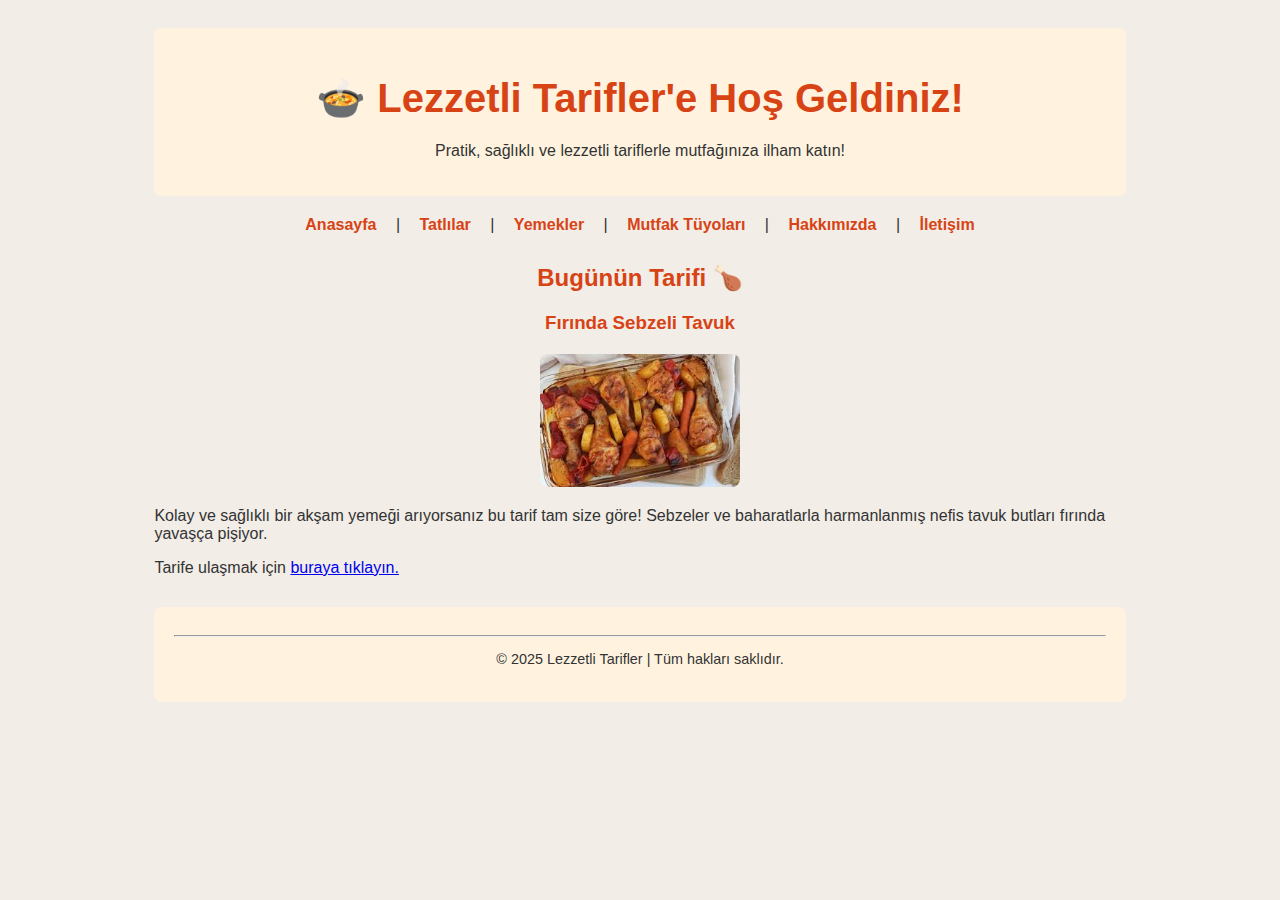
<file: index.html>
<!DOCTYPE html>
<html lang="tr">
<head>
  <meta charset="UTF-8">
  <title>Lezzetli Tarifler</title>
 <link rel="stylesheet" href="style.css">
</head>
<body>
  <div class="container">
    <header>
      <h1>🍲 Lezzetli Tarifler'e Hoş Geldiniz!</h1>
      <p>Pratik, sağlıklı ve lezzetli tariflerle mutfağınıza ilham katın!</p>
    </header>
  <nav>
    <a href="index.html">Anasayfa</a> |
    <a href="tatlilar.html">Tatlılar</a> |
    <a href="yemekler.html">Yemekler</a> |
    <a href="ipucular.html">Mutfak Tüyoları</a> |
    <a href="hakkimizda.html">Hakkımızda</a> |
    <a href="iletisim.html">İletişim</a>
  </nav>

  <main>
    <h2>Bugünün Tarifi 🍗</h2>

    <h3>Fırında Sebzeli Tavuk</h3>
    <img src="img.jpg/tavuk.jpeg" alt="Fırında Sebzeli Tavuk" width="200">
    <p>
      Kolay ve sağlıklı bir akşam yemeği arıyorsanız bu tarif tam size göre!
      Sebzeler ve baharatlarla harmanlanmış nefis tavuk butları fırında yavaşça pişiyor.
    </p>
    <p>
      Tarife ulaşmak için <a href="yemekler.html">buraya tıklayın.</a>
    </p>
  </main>

  <footer>
    <hr>
    <p>&copy; 2025 Lezzetli Tarifler | Tüm hakları saklıdır.</p>
  </footer>
</body>
</html>
</file>
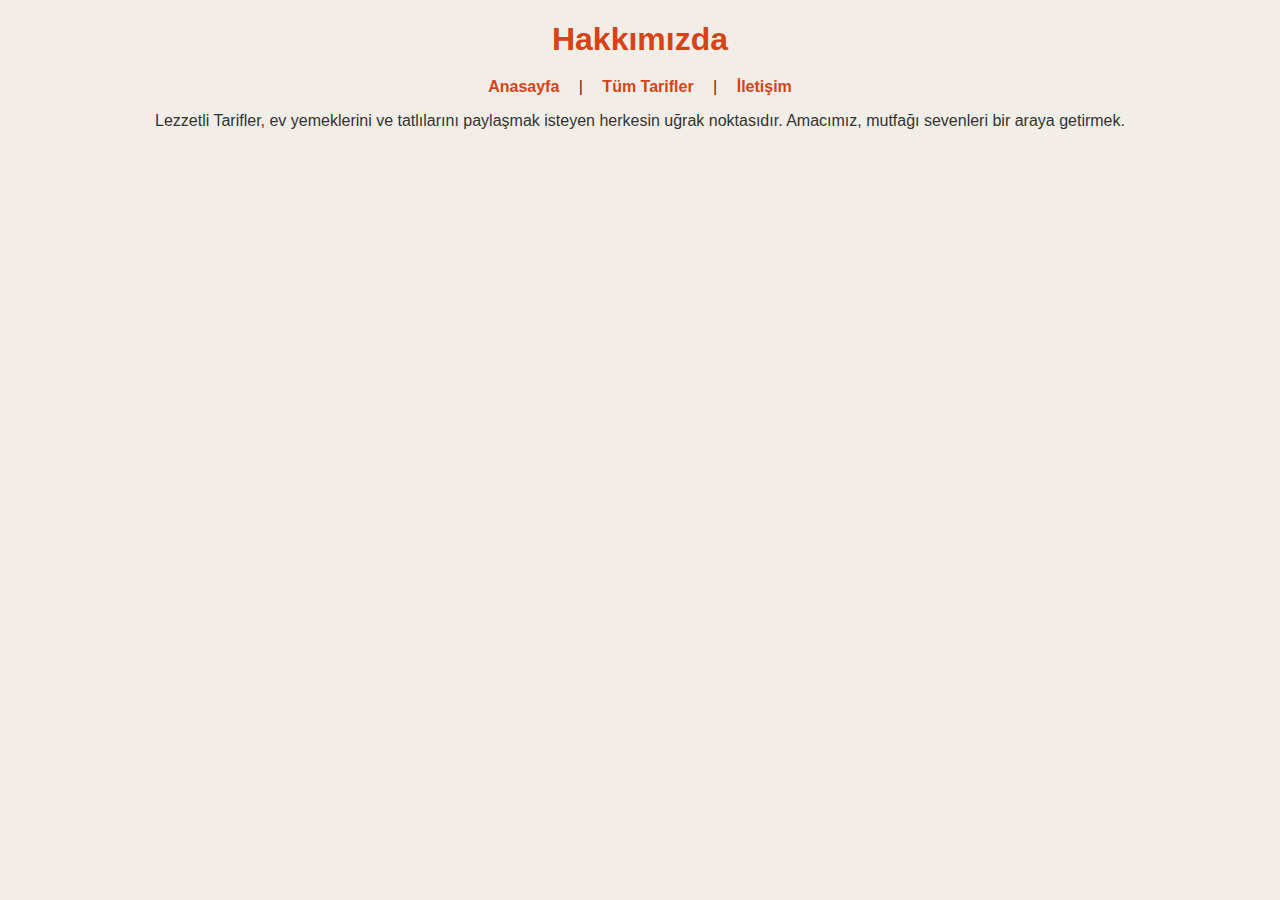
<file: hakkimizda.html>
<!DOCTYPE html>
<html lang="tr">
<head>
  <meta charset="UTF-8">
  <title>Hakkımızda</title>
  <link rel="stylesheet" href="style.css">

</head>
<body>
  <h1>Hakkımızda</h1>
  <nav>
    <a href="index.html">Anasayfa</a> |
    <a href="tarifler.html">Tüm Tarifler</a> |
    <a href="iletisim.html">İletişim</a>
 

  <p>Lezzetli Tarifler, ev yemeklerini ve tatlılarını paylaşmak isteyen herkesin uğrak noktasıdır. Amacımız, mutfağı sevenleri bir araya getirmek.</p>
 </nav></body>
</html>
</file>
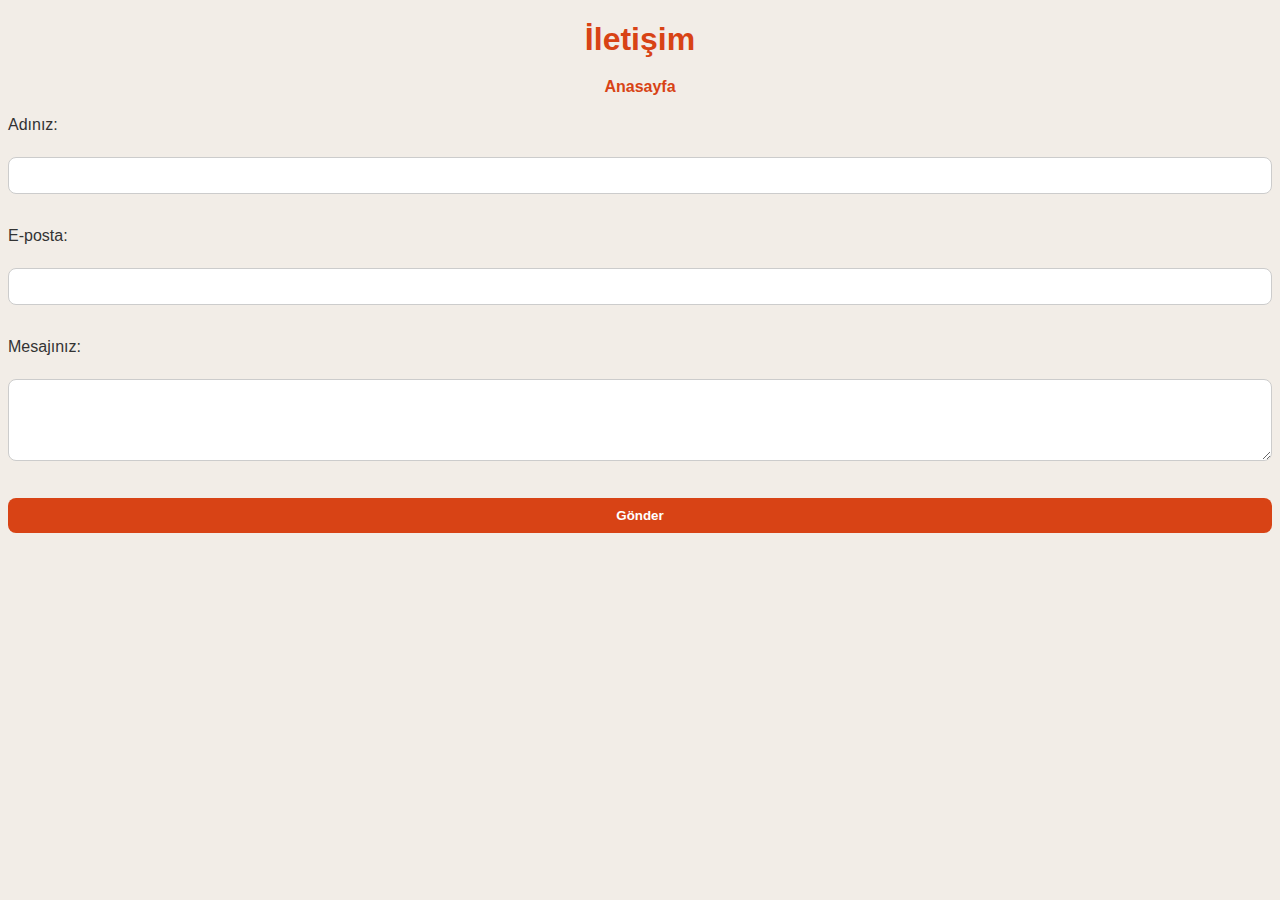
<file: iletisim.html>
<!DOCTYPE html>
<html lang="tr">
<head>
  <meta charset="UTF-8">
  <meta name="viewport" content="width=device-width, initial-scale=1.0">
  <title>İletişim Formu</title>
  <link rel="stylesheet" href="style.css">
</head>
<body>
  <h1>İletişim</h1>
  <nav>
    <a href="index.html">Anasayfa</a>
  </nav>

  <form id="contactForm" action="tablo.html" method="GET">
    <label>Adınız:</label><br>
    <input type="text" name="ad" required><br><br>

    <label>E-posta:</label><br>
    <input type="email" name="email" required><br><br>

    <label>Mesajınız:</label><br>
    <textarea name="mesaj" rows="4" cols="40" required></textarea><br><br>

    <input type="submit" value="Gönder">
  </form>
</body>
</html>
</file>
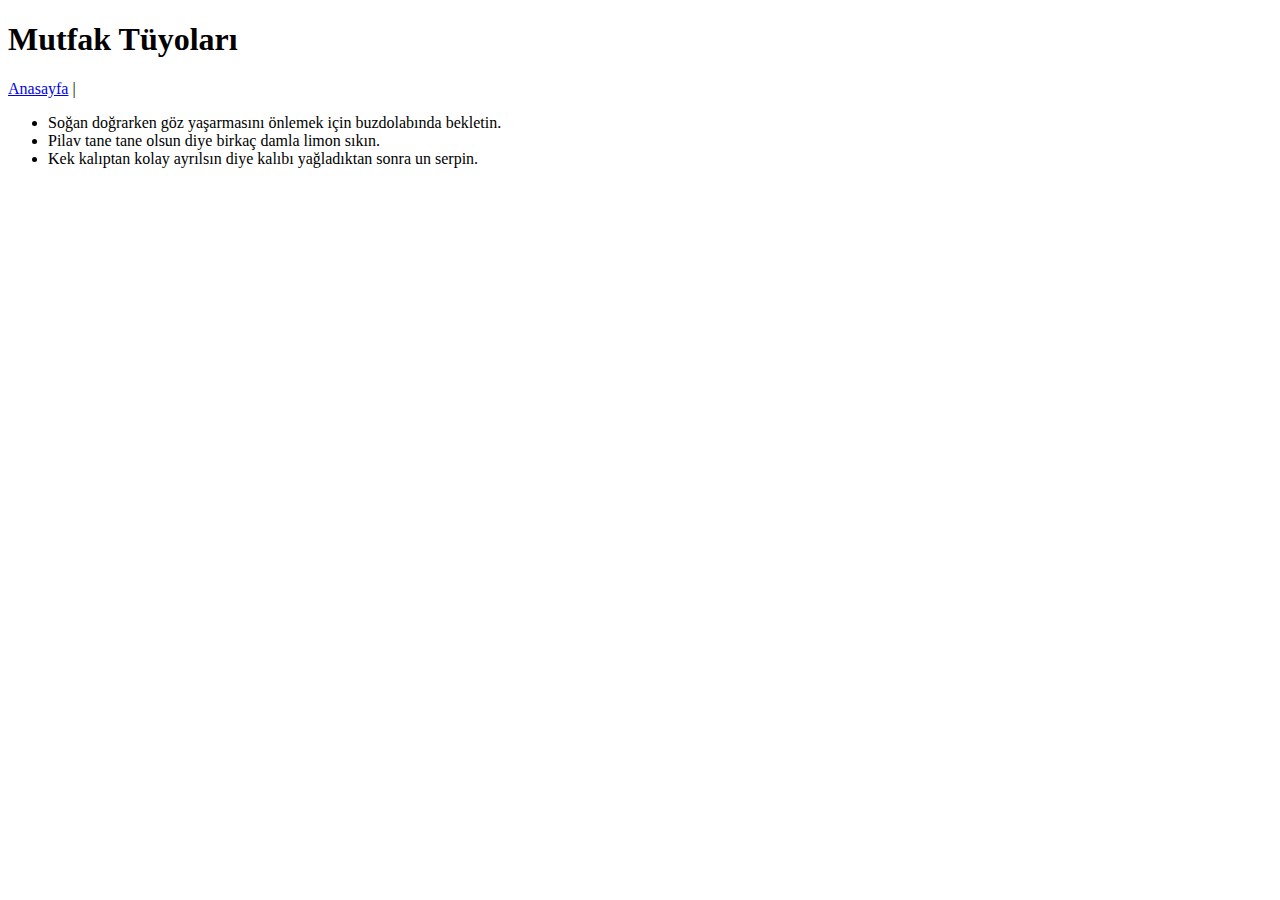
<file: ipucular.html>
<!DOCTYPE html>
<html lang="tr">
<head>
  <meta charset="UTF-8">
  <title>Mutfak Tüyoları</title>
</head>
<body>
  <h1>Mutfak Tüyoları</h1>
  <nav>
    <a href="index.html">Anasayfa</a> |
  </nav>

  <ul>
    <li>Soğan doğrarken göz yaşarmasını önlemek için buzdolabında bekletin.</li>
    <li>Pilav tane tane olsun diye birkaç damla limon sıkın.</li>
    <li>Kek kalıptan kolay ayrılsın diye kalıbı yağladıktan sonra un serpin.</li>
  </ul>
</body>
</html>
</file>
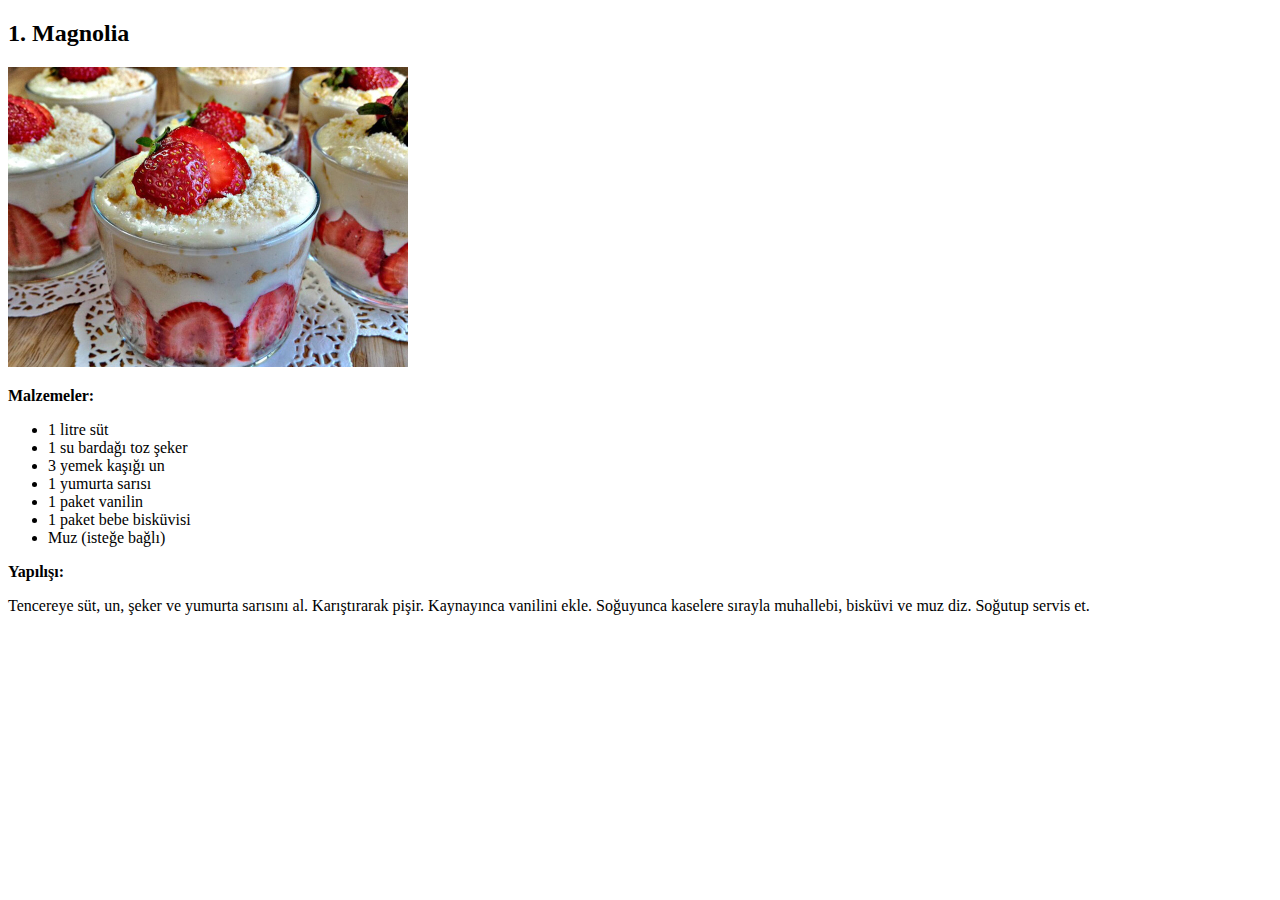
<file: magnolia.html>
<!DOCTYPE html>
<html lang="tr">
<head>
    <meta charset="UTF-8">
    <meta name="viewport" content="width=device-width, initial-scale=1.0">
    <title>Document</title>
</head>
<body>
    <h2>1. Magnolia</h2>
    <img src="img.jpg/magnolia.jpg" alt="Magnolia Tatlısı" width="400">
  <p><strong>Malzemeler:</strong></p>
  <ul>
    <li>1 litre süt</li>
    <li>1 su bardağı toz şeker</li>
    <li>3 yemek kaşığı un</li>
    <li>1 yumurta sarısı</li>
    <li>1 paket vanilin</li>
    <li>1 paket bebe bisküvisi</li>
    <li>Muz (isteğe bağlı)</li>
  </ul>
  <p><strong>Yapılışı:</strong></p>
  <p>Tencereye süt, un, şeker ve yumurta sarısını al. Karıştırarak pişir. Kaynayınca vanilini ekle. Soğuyunca kaselere sırayla muhallebi, bisküvi ve muz diz. Soğutup servis et.</p>

</body>
</html>
</file>
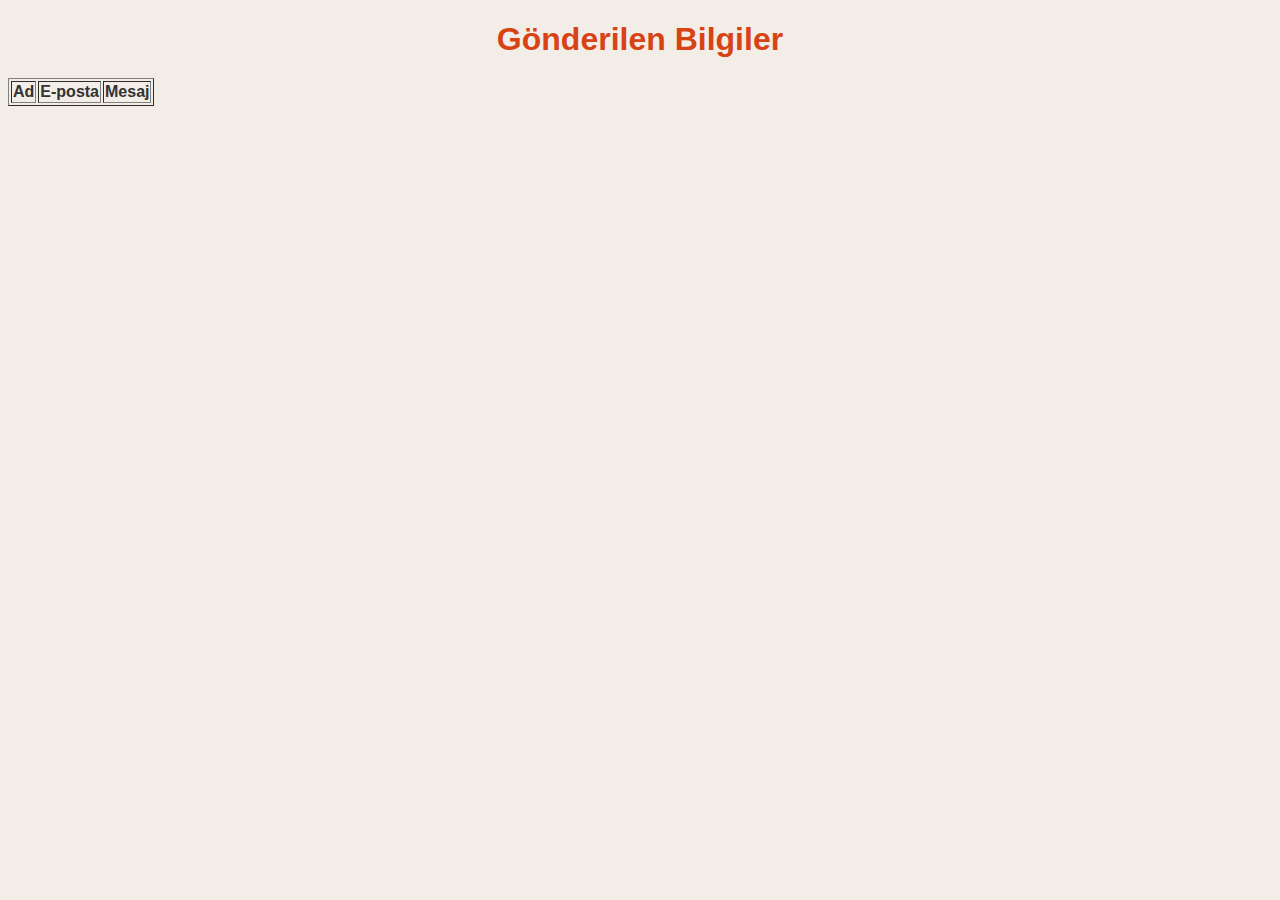
<file: tablo.html>
<!DOCTYPE html>
<html lang="tr">
<head>
  <meta charset="UTF-8">
  <meta name="viewport" content="width=device-width, initial-scale=1.0">
  <title>Gönderilen Bilgiler</title>
  <link rel="stylesheet" href="style.css">

</head>
<body>
  <h1>Gönderilen Bilgiler</h1>
  <table border="1">
    <thead>
      <tr>
        <th>Ad</th>
        <th>E-posta</th>
        <th>Mesaj</th>
      </tr>
    </thead>
    <tbody id="dataTable">
      <!-- Dinamik olarak eklenecek veriler buraya gelecek -->
    </tbody>
  </table>

  <script>
    window.onload = function() {
      const params = new URLSearchParams(window.location.search);
      const ad = params.get('ad');
      const email = params.get('email');
      const mesaj = params.get('mesaj');

      if (ad && email && mesaj) {
        const tableBody = document.getElementById('dataTable');
        const row = tableBody.insertRow();

        const cellAd = row.insertCell(0);
        const cellEmail = row.insertCell(1);
        const cellMesaj = row.insertCell(2);

        cellAd.textContent = ad;
        cellEmail.textContent = email;
        cellMesaj.textContent = mesaj;
      }
    };
  </script>
</body>
</html>
</file>
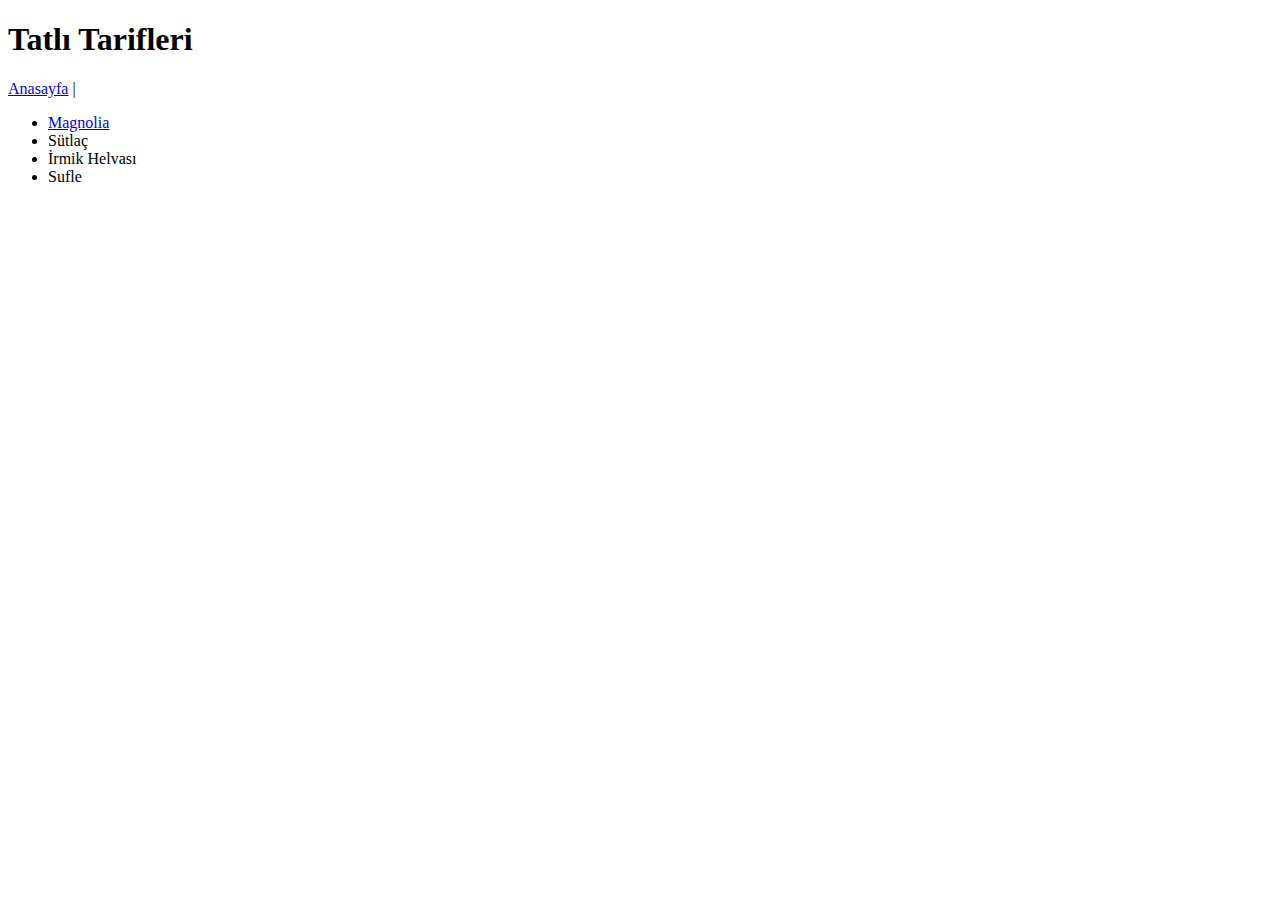
<file: tatlilar.html>
<!DOCTYPE html>
<html lang="tr">
<head>
  <meta charset="UTF-8">
  <title>Tatlılar</title>
</head>
<body>
  <h1>Tatlı Tarifleri</h1>
  <nav>
    <a href="index.html">Anasayfa</a> |
  </nav>

  <ul>
    <li><a href="magnolia.html">Magnolia</a></li>
    <li>Sütlaç</li>
    <li>İrmik Helvası</li>
    <li>Sufle</li>
  </ul>
</body>
</html>
</file>
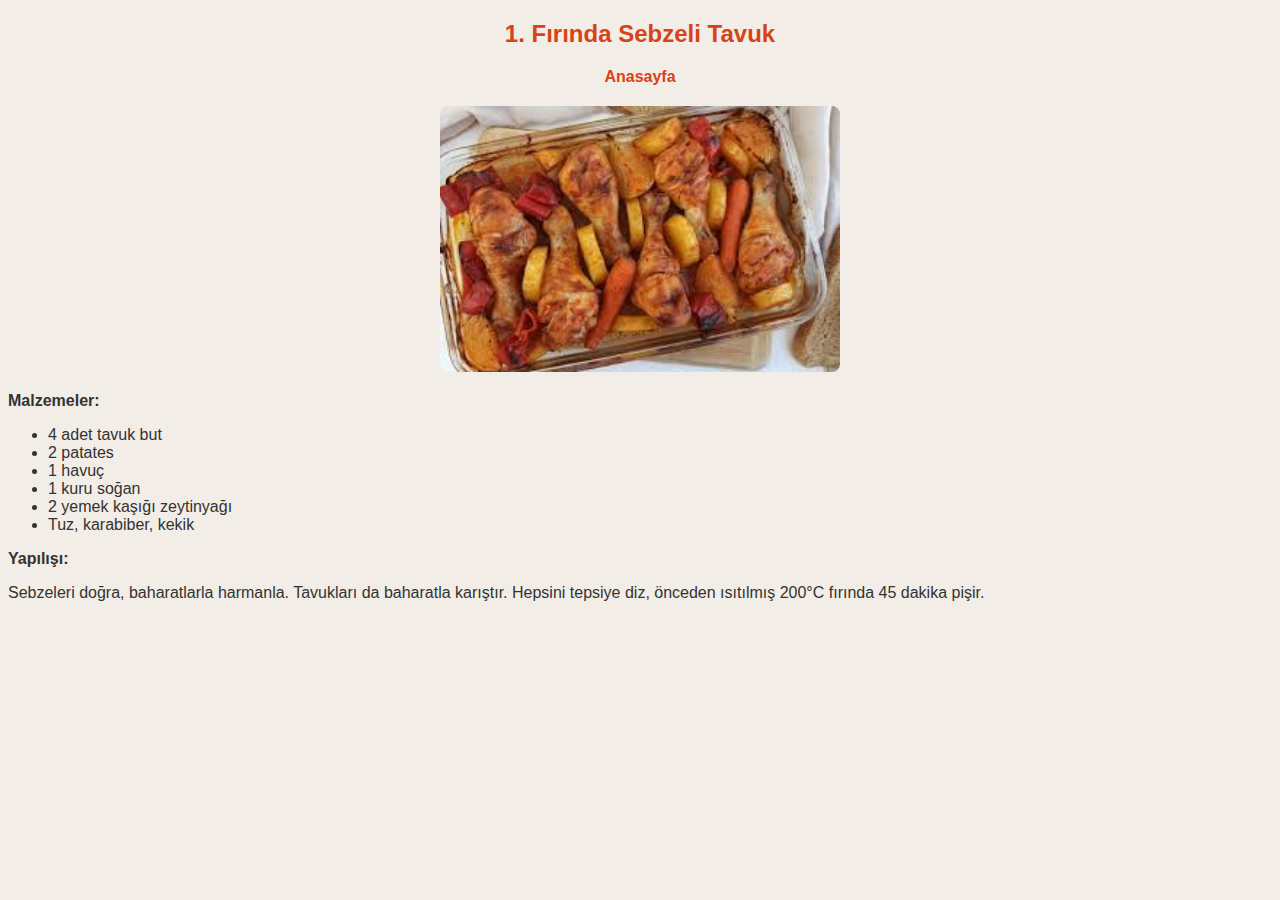
<file: tavuk.html>
<!DOCTYPE html>
<html lang="tr">
<head>
    <meta charset="UTF-8">
    <meta name="viewport" content="width=device-width, initial-scale=1.0">
    <title>Document</title>
    <link rel="stylesheet" href="style.css">

</head>
<body>
    <h2>1. Fırında Sebzeli Tavuk</h2>
    <nav>
    <a href="index.html">Anasayfa</a>
  </nav>
    <img src="img.jpg/tavuk.jpeg" alt="Fırında Tavuk Yemeği" width="400">
    <p><strong>Malzemeler:</strong></p>
  <ul>
    <li>4 adet tavuk but</li>
    <li>2 patates</li>
    <li>1 havuç</li>
    <li>1 kuru soğan</li>
    <li>2 yemek kaşığı zeytinyağı</li>
    <li>Tuz, karabiber, kekik</li>
  </ul>
  <p><strong>Yapılışı:</strong></p>
  <p>Sebzeleri doğra, baharatlarla harmanla. Tavukları da baharatla karıştır. Hepsini tepsiye diz, önceden ısıtılmış 200°C fırında 45 dakika pişir.</p>

</body>
</html>
</file>
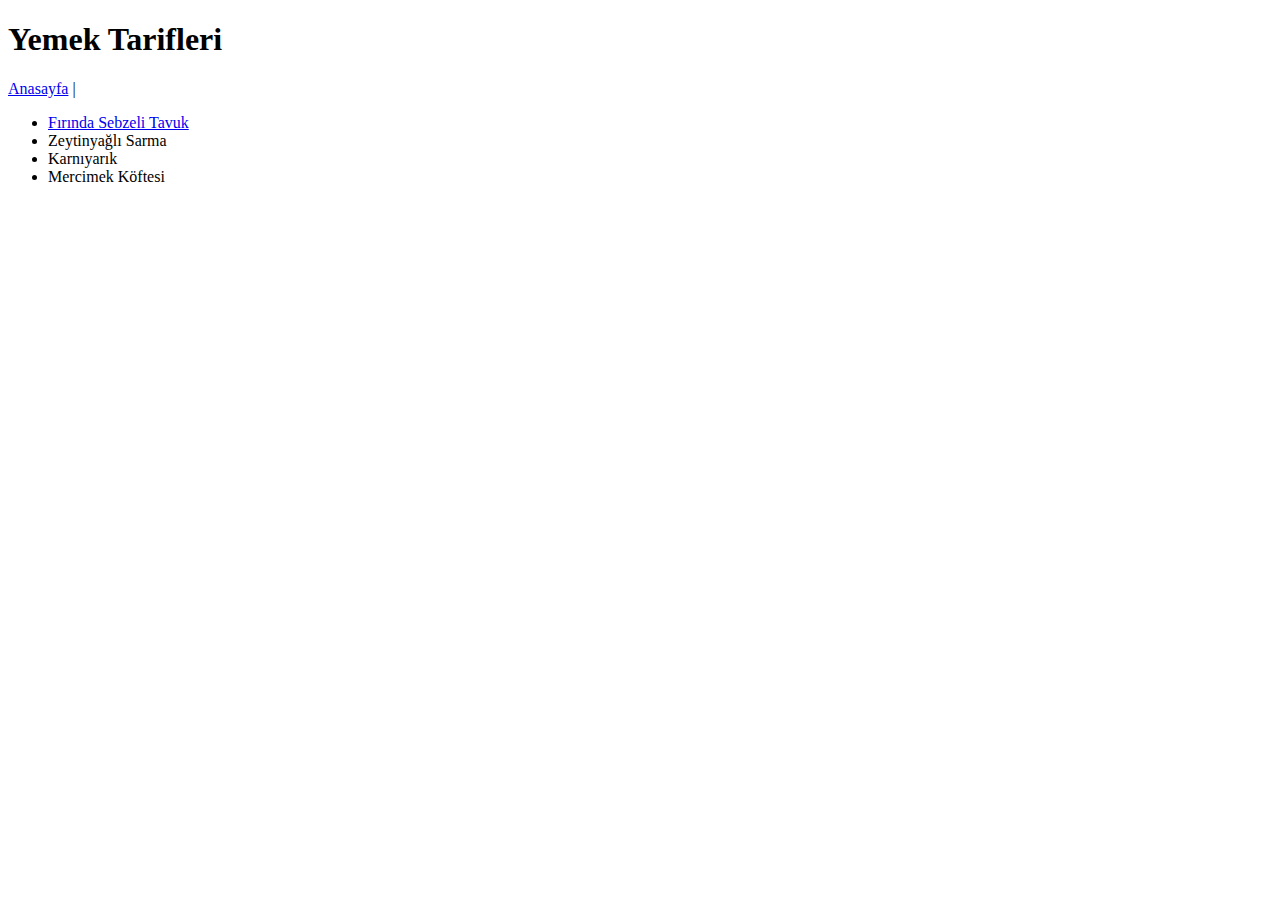
<file: yemekler.html>
<!DOCTYPE html>
<html lang="tr">
<head>
  <meta charset="UTF-8">
  <title>Yemek Tarifleri</title>
</head>
<body>
  <h1>Yemek Tarifleri</h1>
  <nav>
    <a href="index.html">Anasayfa</a> |
  </nav>

  <ul>
    <li><a href="tavuk.html">Fırında Sebzeli Tavuk</a></li>
    <li>Zeytinyağlı Sarma</li>
    <li>Karnıyarık</li>
    <li>Mercimek Köftesi</li>
  </ul>
</body>
</html>
</file>
<file: style.css>
* {
  margin: 10;
  padding: 7;
  box-sizing: border-box;
}

body {
  font-family: 'Arial', sans-serif;
  background-color: #f2ede7;
  color: #333;
}

.container {
  width: 80%;
  margin: 0 auto;
  padding: 20px;
}

h1, h2, h3 {
  color: #d84315;
  text-align: center;
  margin-bottom: 20px;
}


header {
  background-color: #fff3e0;
  padding: 20px;
  border-radius: 8px;
  text-align: center;
}

header h1 {
  font-size: 2.5em;
}

nav {
  text-align: center;
  margin: 20px 0;
}

nav a {
  color: #d84315;
  text-decoration: none;
  margin: 0 15px;
  font-weight: bold;
}

nav a:hover {
  text-decoration: underline;
}


main {
  margin-top: 30px;
}


.recipe-list, .tips-list, .ingredients {
  background-color: #fff8e1;
  padding: 20px;
  border-radius: 8px;
  margin-bottom: 20px;
  list-style: none;
}

.recipe-list li, .tips-list li {
  margin: 10px 0;
}

.recipe-list a, .tips-list a {
  text-decoration: none;
  color: #f57c00;
  font-weight: bold;
}

.ingredients {
  list-style-type: disc;
  padding-left: 20px;
}

img {
  display: block;
  margin: 20px auto;
  border-radius: 8px;
}

footer {
  text-align: center;
  margin-top: 30px;
  padding: 20px;
  background-color: #fff3e0;
  border-radius: 8px;
}

footer hr {
  margin-bottom: 10px;
}

footer p {
  font-size: 0.9em;
}


form {
  margin-top: 20px;
}

form label {
  display: block;
  margin-bottom: 5px;
}

form input, form textarea {
  width: 100%;
  padding: 10px;
  margin-bottom: 15px;
  border: 1px solid #ccc;
  border-radius: 8px;
}

form input[type="submit"] {
  background-color: #d84315;
  color: white;
  border: none;
  cursor: pointer;
  font-weight: bold;
}

form input[type="submit"]:hover {
  background-color: #c13514;
}
</file>
